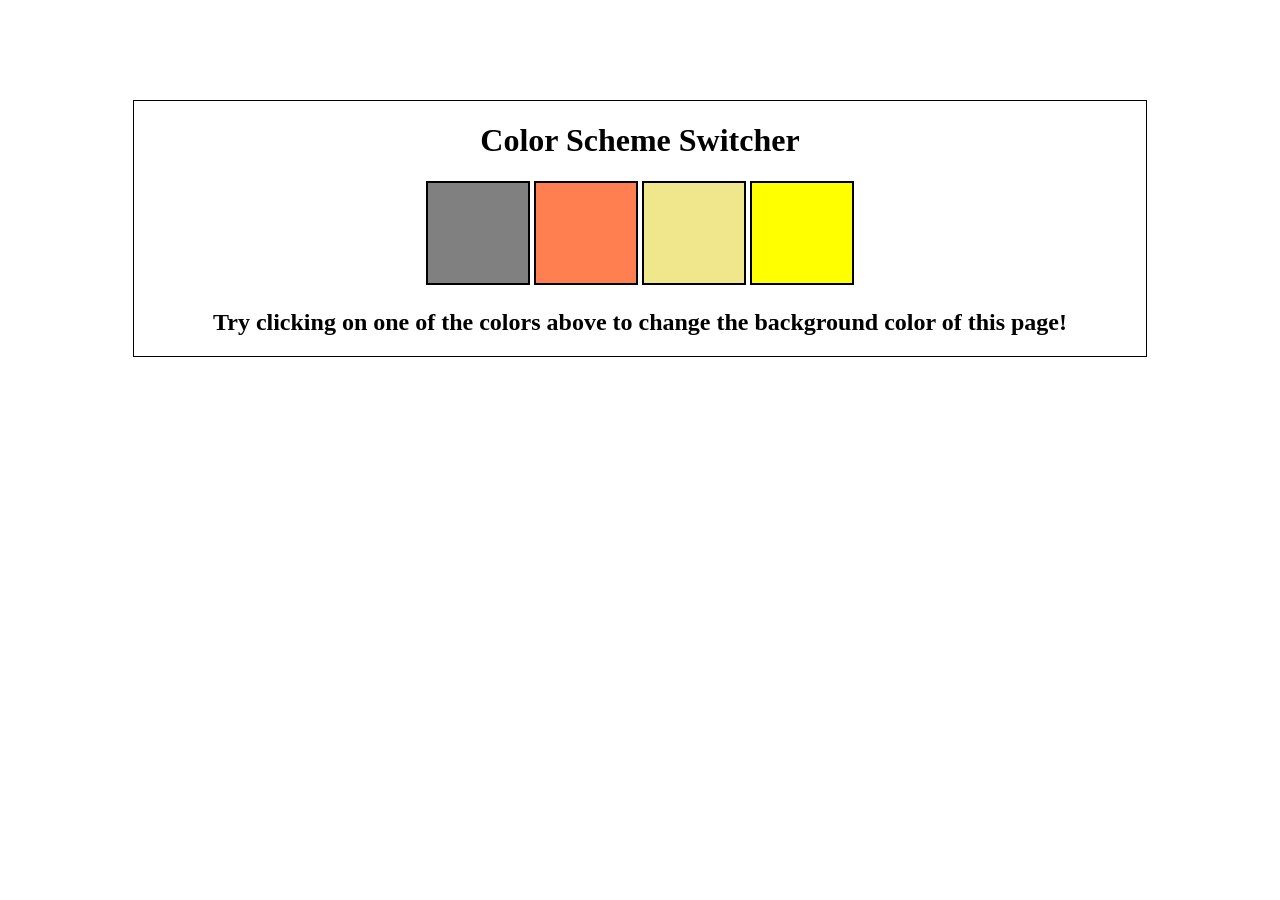
<file: 07_Projects/project 1/index.html>
<!DOCTYPE html>
<html lang="en">
  <head>
    <meta charset="UTF-8" />
    <meta name="viewport" content="width=device-width, initial-scale=1.0" />
    <meta http-equiv="X-UA-Compatible" content="ie=edge" />
    <link rel="stylesheet" href="style.css" />
    <title>JavaScript Background Color Switcher</title>
  </head>
  <body>
    <!-- <nav>
      <a href="/" aria-current="page">Home</a>
      <a target="_blank" href="https://www.youtube.com/@chaiaurcode"
        >Youtube channel</a
      >
    </nav> -->
    <div class="canvas">
      <!-- <a
        style="
          background-color: #fff;
          padding: 10px 30px;
          border-radius: 8px;
          color: #212121;
          text-decoration: none;
          border: 2px solid #212121;
        "
        href="../index.html"
        >Back to Home Page</a
      > -->
      <h1>Color Scheme Switcher</h1>
      <span class="button" id="grey"></span>
      <span class="button" id="coral"></span>
      <span class="button" id="khaki"></span>
      <span class="button" id="yellow"></span>
      <h2>
        Try clicking on one of the colors above
        <span>to change the background color of this page!</span>
      </h2>
    </div>
  </body>
  <script src="script.js"></script>
</html>
</file>
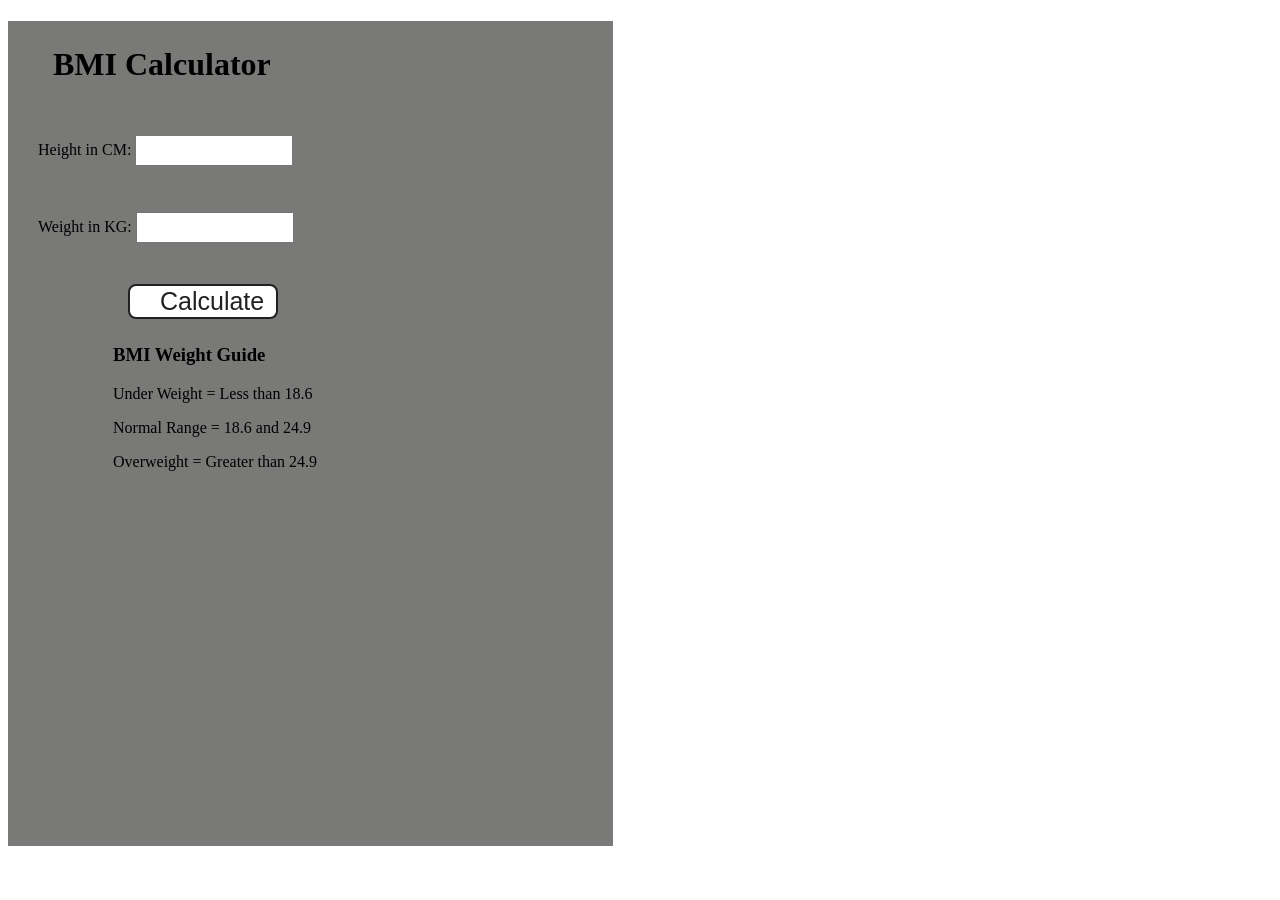
<file: 07_Projects/project 2/index.html>
<!DOCTYPE html>
<html lang="en">
  <head>
    <meta charset="UTF-8" />
    <meta name="viewport" content="width=device-width, initial-scale=1.0" />
    <meta http-equiv="X-UA-Compatible" content="ie=edge" />
    <link rel="stylesheet" href="style.css" />
    <title>BMI Calculator</title>
  </head>
  <body>
    <!-- <nav>
      <a href="/" aria-current="page">Home</a>
      <a target="_blank" href="https://www.youtube.com/@chaiaurcode"
        >Youtube channel</a
      >
    </nav> -->
    <div class="container">
      <h1>BMI Calculator</h1>
      <form>
        <p><label for="height">Height in CM: </label><input type="number" id="height" /></p>
        <p><label for="weight">Weight in KG: </label><input type="number" id="weight" /></p>
        <button type="submit">Calculate</button>
        <div id="results"></div>
        <div id="weight-guide">
          <h3>BMI Weight Guide</h3>
          <p>Under Weight = Less than 18.6</p>
          <p>Normal Range = 18.6 and 24.9</p>
          <p>Overweight = Greater than 24.9</p>
        </div>
      </form>
    </div>
  </body>
  <script src="script.js"></script>
</html>
</file>
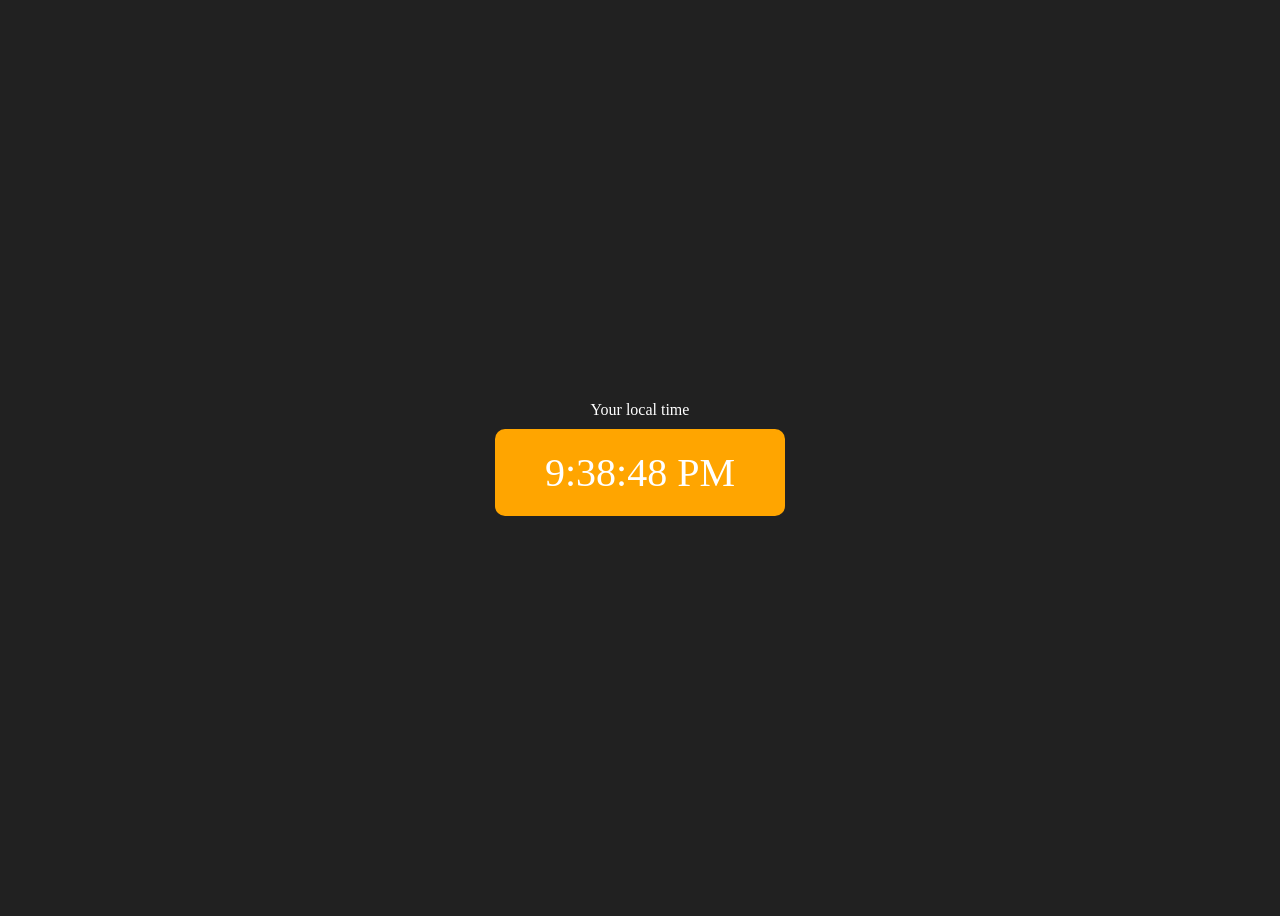
<file: 07_Projects/project 3/index.html>
<!DOCTYPE html>
<html lang="en">
  <head>
    <meta charset="UTF-8" />
    <meta name="viewport" content="width=device-width, initial-scale=1.0" />
    <meta http-equiv="X-UA-Compatible" content="ie=edge" />
    <!-- <link rel="stylesheet" type="text/css" href="../styles.css" /> -->
    <title>Your Local Time</title>
    <style>
      body {
        background-color: #212121;
        color: #fff;
      }
      .center {
        display: flex;
        height: 100vh;
        justify-content: center;
        align-items: center;
        flex-direction: column;
      }
      #clock {
        font-size: 40px;
        background-color: orange;
        padding: 20px 50px;
        margin-top: 10px;
        border-radius: 10px;
      }
    </style>
  </head>
  <body>
    <!-- <nav>
      <a href="/" aria-current="page">Home</a>
      <a target="_blank" href="https://www.youtube.com/@chaiaurcode"
        >Youtube channel</a
      >
    </nav> -->
    <div class="center">
      <div id="banner"><span>Your local time</span></div>
      <div id="clock"></div>
    </div>
    <script src="script.js"></script>
  </body>
</html>
</file>
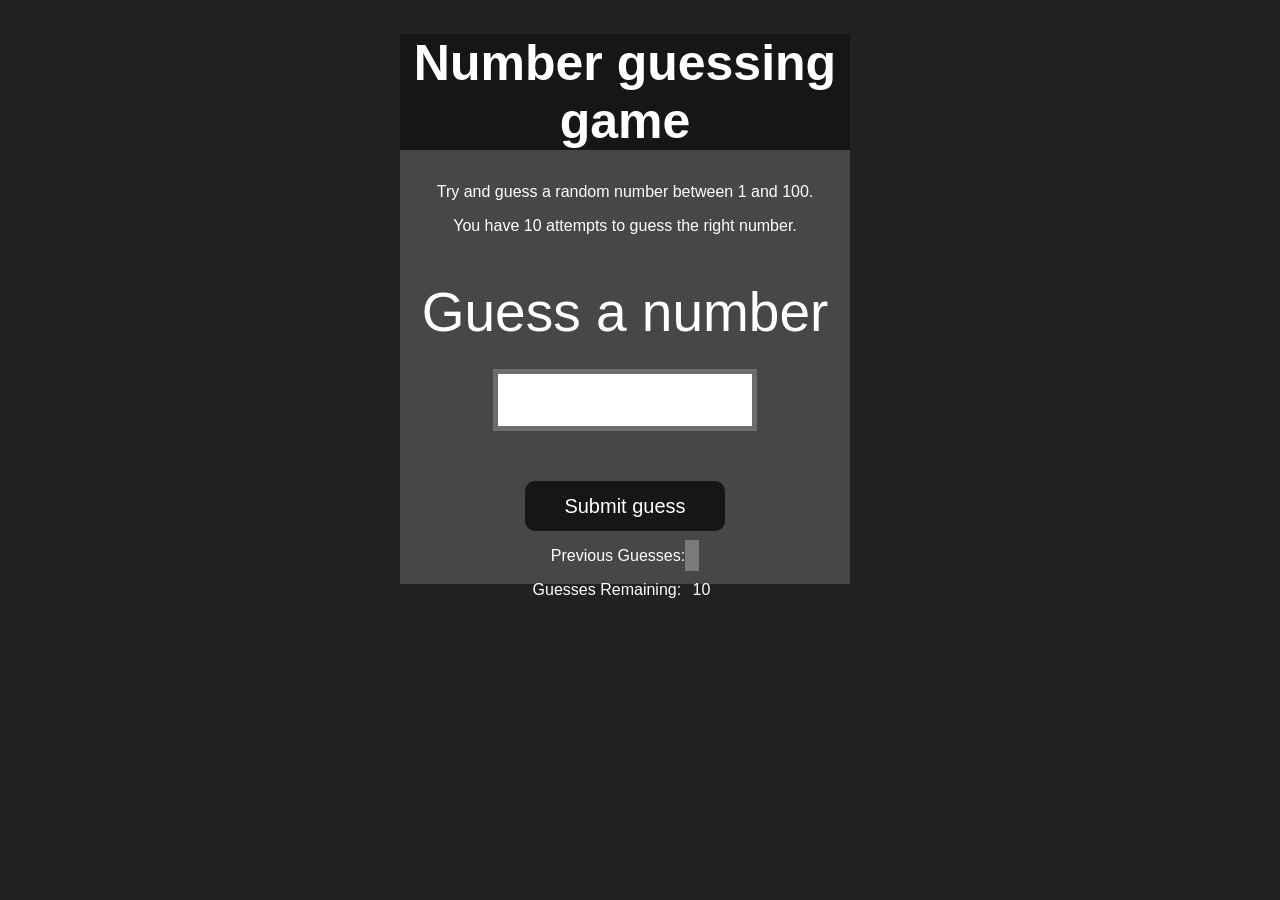
<file: 07_Projects/project 4/index.html>
<!DOCTYPE html>
<html lang="en">
<head>
    <meta charset="UTF-8">
    <meta name="viewport" content="width=device-width, initial-scale=1.0">
    <meta http-equiv="X-UA-Compatible" content="ie=edge">
    <title>Number Guessing Game</title>
    <link rel="stylesheet" href="style.css">
    <!-- <link rel="stylesheet" href="../styles.css"> -->
</head>
<body>
  <!-- <nav>
    <a href="/" aria-current="page">Home</a>
    <a target="_blank" href="https://www.youtube.com/@chaiaurcode">Youtube channel</a>
  </nav> -->
    
    <div id="wrapper">
      <h1>Number guessing game</h1>
    <p>Try and guess a random number between 1 and 100.</p>
    <p>You have 10 attempts to guess the right number.</p>
    </br>
        <form class="form">
            <label for="guessField" id="guess">Guess a number</label>
            <input type="text" id="guessField" class="guessField" title="guess">
            <input type="submit" id="subt" value="Submit guess" class="guessSubmit">
        </form>

        <div class="resultParas">
            <p >Previous Guesses: <span class="guesses"></span></p>
            <p >Guesses Remaining: <span class="lastResult">10</span></p>
            <p class="lowOrHi"></p>
        </div>
    </div>
    <script src="script.js"></script>
</body>
</html>
</file>
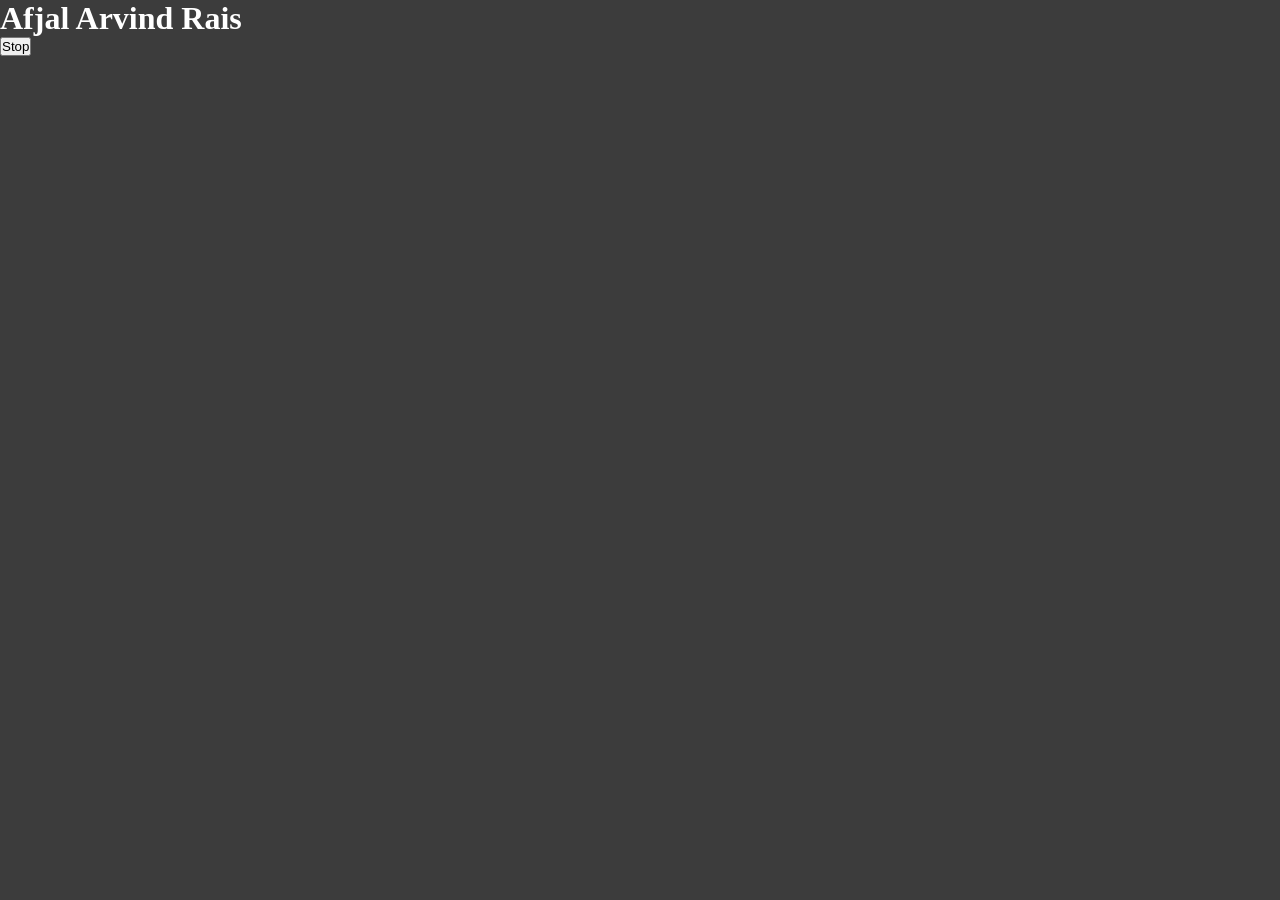
<file: 09_async,setTimeout,interval/one/index.html>
<!DOCTYPE html>
<html lang="en">
  <head>
    <meta charset="UTF-8" />
    <meta name="viewport" content="width=device-width, initial-scale=1.0" />
    <title>Document</title>
    <link rel="stylesheet" href="style.css" />
  </head>
  <body>
    <h1>Afjal Arvind Rais</h1>

    <button id="stop">Stop</button>
    <script src="script.js"></script>
  </body>
</html>
</file>
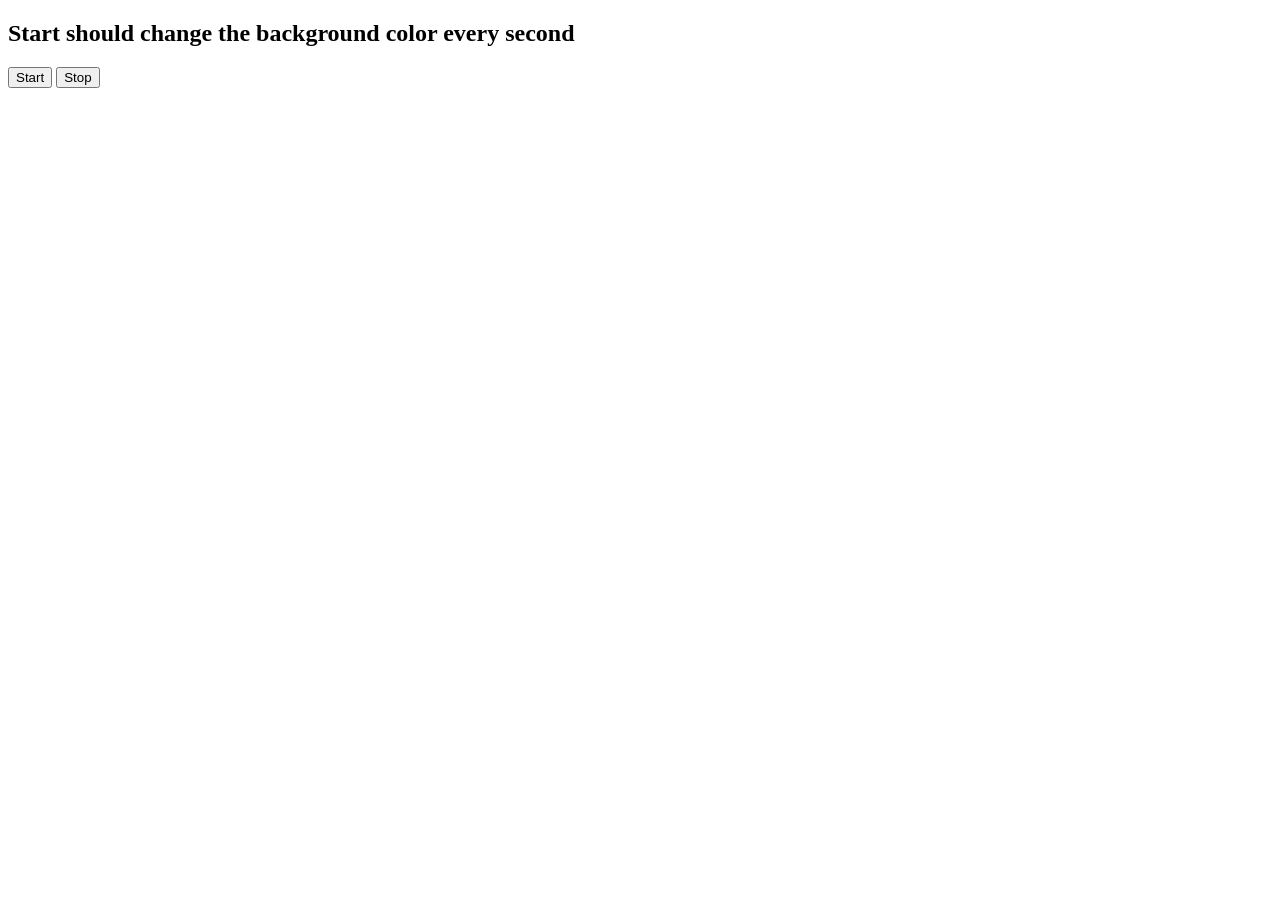
<file: 09_async,setTimeout,interval/project 1/index.html>
<!DOCTYPE html>
<html lang="en">
  <head>
    <meta charset="UTF-8" />
    <meta name="viewport" content="width=device-width, initial-scale=1.0" />
    <title>Document</title>
  </head>
  <body>
    <h2>Start should change the background color every second</h2>

    <button id="start">Start</button>
    <button id="stop">Stop</button>
    <script src="script.js"></script>
  </body>
</html>
</file>
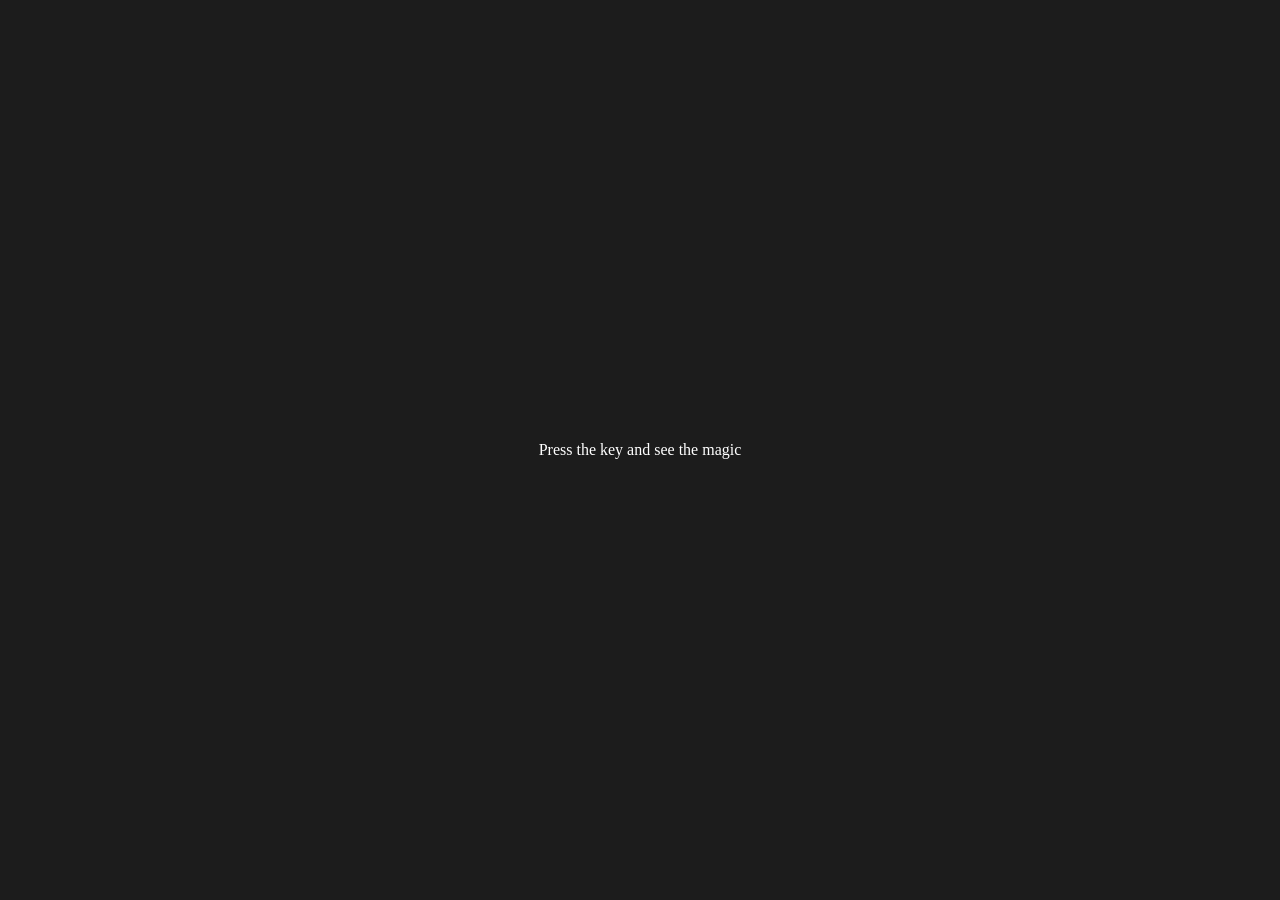
<file: 09_async,setTimeout,interval/project 2/index.html>
<!DOCTYPE html>
<html lang="en">
  <head>
    <meta charset="UTF-8" />
    <meta name="viewport" content="width=device-width, initial-scale=1.0" />
    <title>Document</title>
    <link rel="stylesheet" href="style.css" />
  </head>
  <body>
    <div class="project">
      <div id="insert">
        <div class="key">Press the key and see the magic</div>
      </div>
    </div>
    <script src="script.js"></script>
  </body>
</html>
</file>
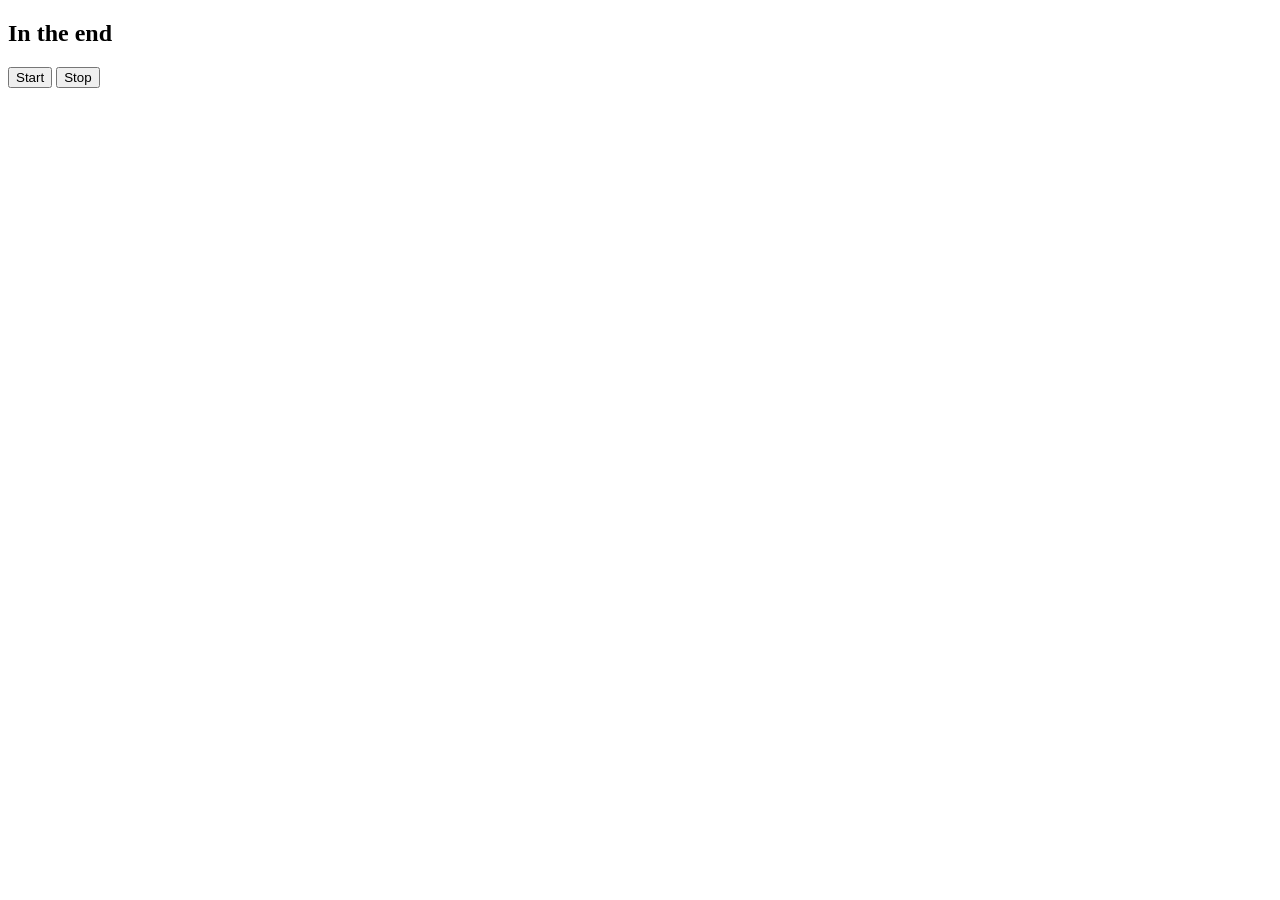
<file: 09_async,setTimeout,interval/two/index.html>
<!DOCTYPE html>
<html lang="en">
  <head>
    <meta charset="UTF-8" />
    <meta name="viewport" content="width=device-width, initial-scale=1.0" />
    <title>Okay</title>
  </head>
  <body>
    <h2>In the end</h2>

    <button id="start">Start</button>
    <button id="stop">Stop</button>

    <script src="script.js"></script>
  </body>
</html>
</file>
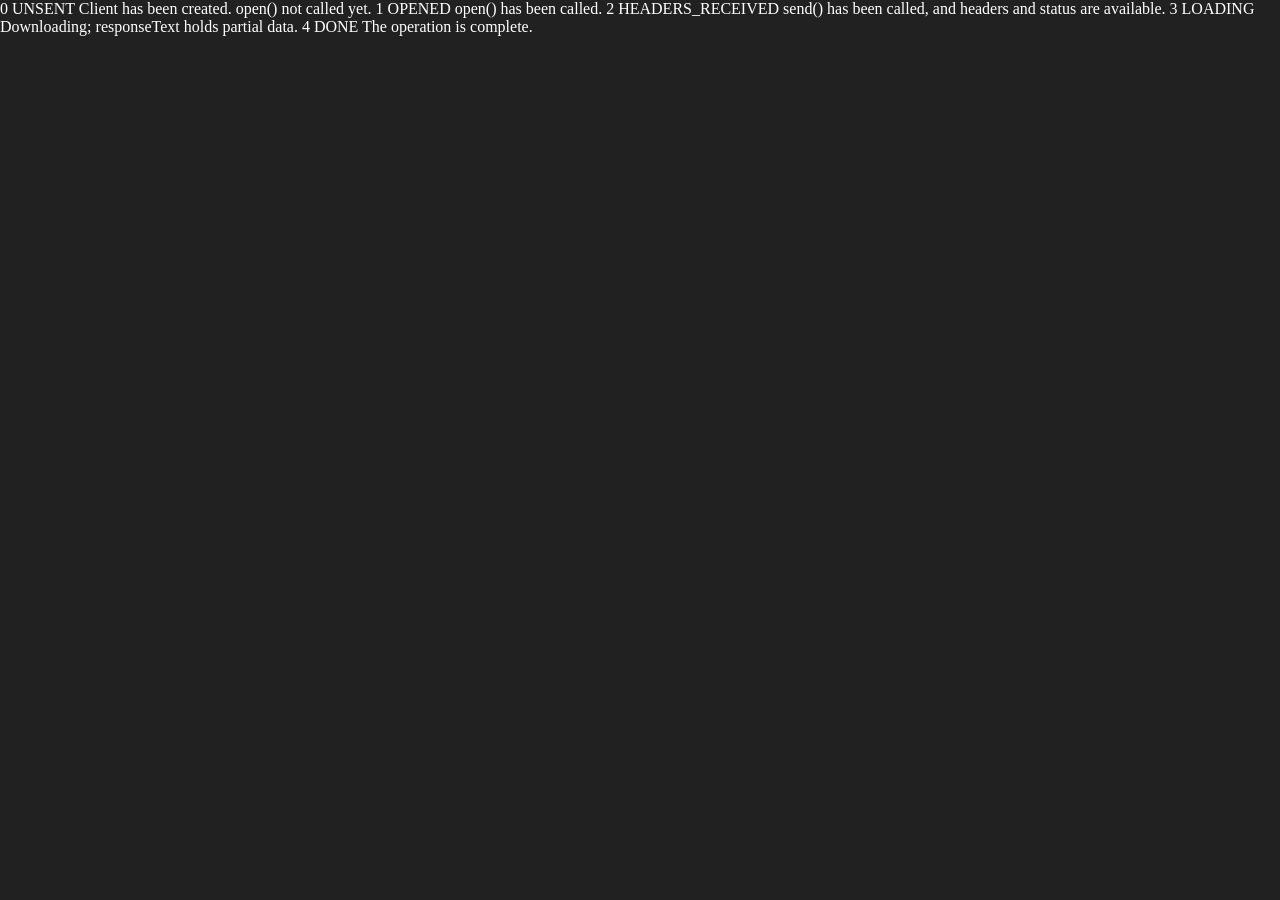
<file: 10_advance_one/apiReq/index.html>
<!DOCTYPE html>
<html lang="en">
  <head>
    <meta charset="UTF-8" />
    <meta name="viewport" content="width=device-width, initial-scale=1.0" />
    <title>API's</title>
    <link rel="stylesheet" href="style.css" />
  </head>
  <body>
    0 UNSENT Client has been created. open() not called yet. 
    1 OPENED open() has been called. 
    2 HEADERS_RECEIVED send() has been called, and headers and status are available. 
    3 LOADING Downloading; responseText holds partial data. 
    4 DONE The operation is complete.

    <!-- <input type="date" title="bsssdk"> -->

    <script src="script.js"></script>
  </body>
</html>
</file>
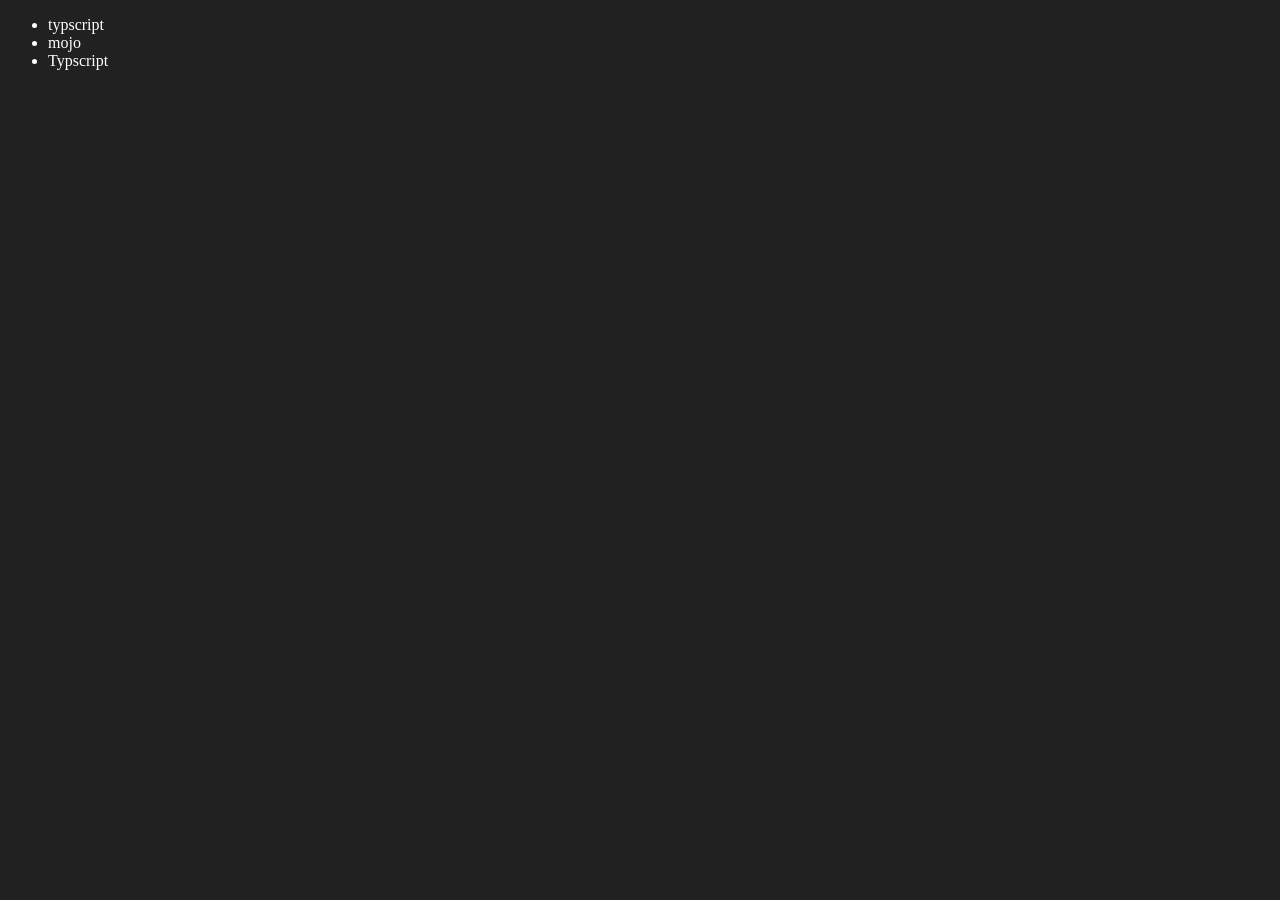
<file: 06_DOM/four.html>
<!DOCTYPE html>
<html lang="en">
  <head>
    <meta charset="UTF-8" />
    <meta name="viewport" content="width=device-width, initial-scale=1.0" />
    <title>chai or code hai ji</title>
  </head>
  <body style="background-color: #212121; color: #fff">
    <ul class="language">
      <li>javascript</li>
    </ul>
  </body>
  <script>
    function addLanguage(langName) {
      const li = document.createElement("li");
      li.innerHTML = `${langName}`;
      document.querySelector(".language").appendChild(li);
    }
    addLanguage("python");
    addLanguage("Typscript");
    function addOptiLanguage(langName) {
      const li = document.createElement("li");
      li.appendChild(document.createTextNode(langName));
      document.querySelector(".language").appendChild(li);
    }
    addOptiLanguage("golang");

    // Edit

    const secondlang = document.querySelector("li:nth-child(2)");
    // secondland.innerHTML = 'mojo'

    const newli = document.createElement("li");
    newli.textContent = "mojo";
    secondlang.replaceWith(newli);

    // edit

    const firstlang = document.querySelector("li:first-child");
    firstlang.outerHTML = "<li>typscript</li>";

    // remove

    const lastlang = document.querySelector("li:last-child");
    lastlang.remove();

    
  </script>
</html>
</file>
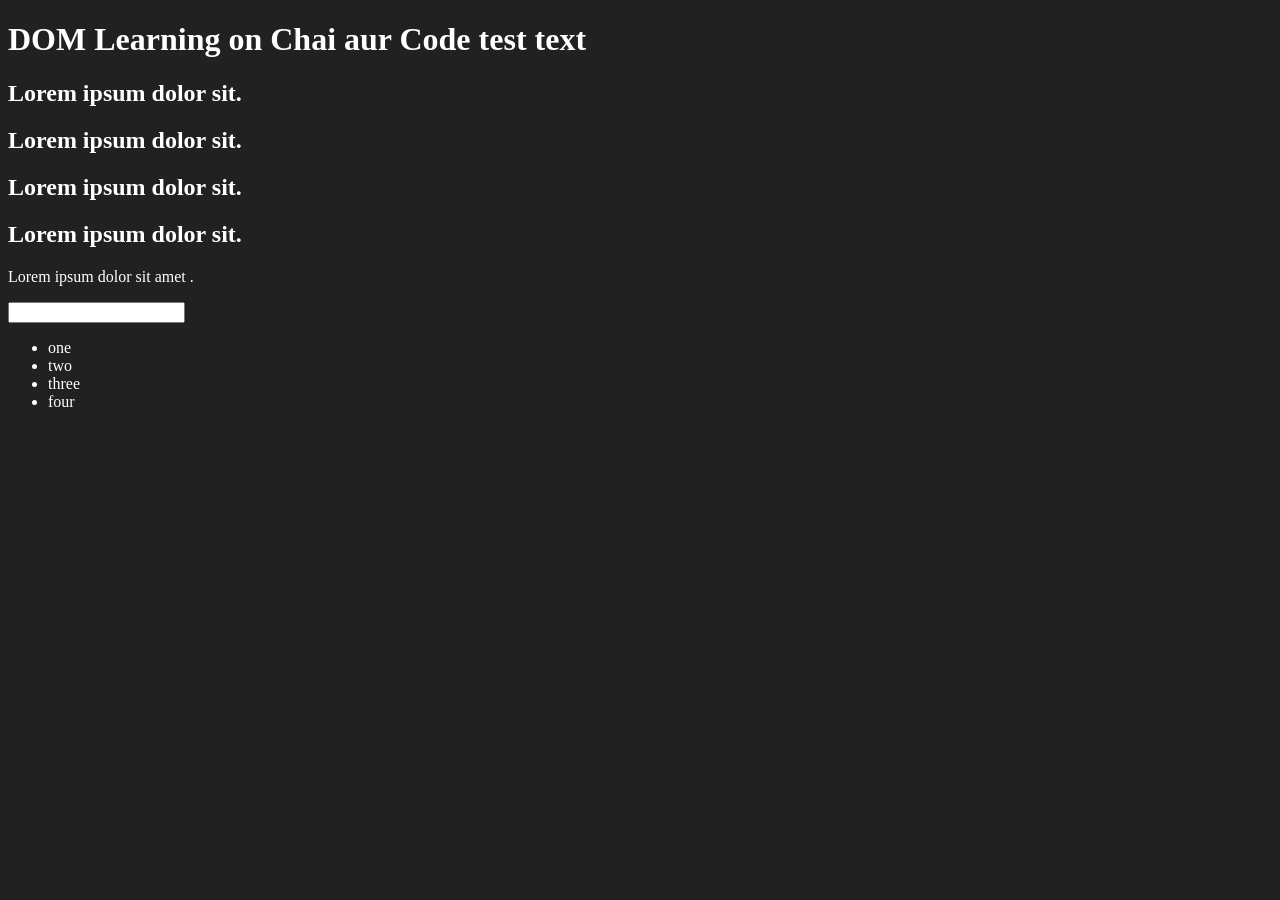
<file: 06_DOM/one.html>
<!DOCTYPE html>
<html lang="en">
  <head>
    <meta charset="UTF-8" />
    <title>DOM Learning</title>
    <style>
      .bg-black {
        background-color: #212121;
        color: #fff;
      }
    </style>
  </head>
  <body class="bg-black">
    <div>
      <h1 id="title" class="heading">
        DOM Learning on Chai aur Code
        <span>test text</span>
      </h1>
      <h2>Lorem ipsum dolor sit.</h2>
      <h2>Lorem ipsum dolor sit.</h2>
      <h2>Lorem ipsum dolor sit.</h2>
      <h2>Lorem ipsum dolor sit.</h2>
      <p>Lorem ipsum dolor sit amet .</p>
      <a href=""></a>
      <input type="password" name=" " id=" ">
      <ul>
        <li class="list-item">one</li>
        <li class="list-item">two</li>
        <li class="list-item">three</li>
        <li class="list-item">four</li>
      </ul>
    </div>
  </body>
</html>
</file>
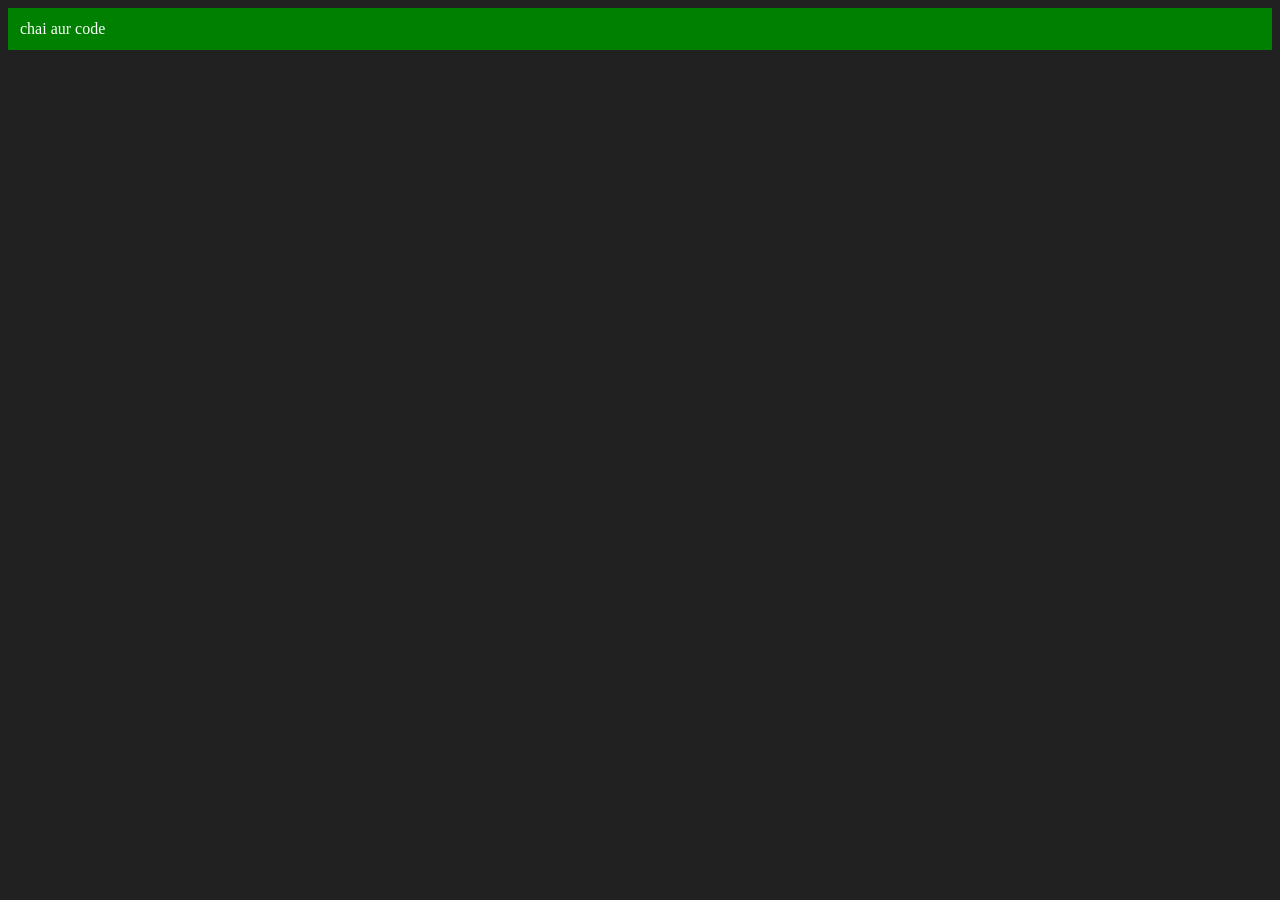
<file: 06_DOM/three.html>
<!DOCTYPE html>
<html lang="en">
<head>
    <meta charset="UTF-8">
    <meta name="viewport" content="width=device-width, initial-scale=1.0">
    <title>Chai aur code</title>
</head>
<body style="background-color: #212121; color: #fff;">
    
</body>
<script>
    const div = document.createElement('div')
    console.log(div);
    div.className = 'main'
    div.id = Math.round(Math.random() * 10  + 1)
    div.setAttribute("title", "generated title")
    div.style.backgroundColor = "green"
    div.style.padding = "12px"
    // div.innerText = "Love aur Code"
    const addText = document.createTextNode("chai aur code")
    div.appendChild(addText)

    document.body.appendChild(div)
</script>
</html>
</file>
<file: 07_Projects/project 1/style.css>
html {
  margin: 0;
}

.canvas {
  margin: 100px auto 100px;
  width: 80%;
  text-align: center;
  border: solid black 0.2px;
}

.button {
  width: 100px;
  height: 100px;
  border: solid black 2px;
  display: inline-block;
}

#grey {
  background: grey;
}

#coral {
  background: coral;
}
#khaki {
  background: khaki;
}
#yellow {
  background: yellow;
}
</file>
<file: 07_Projects/project 2/style.css>
.container {
    width: 575px;
    height: 825px;
  
    background-color: #797978;
    padding-left: 30px;
  }
  #height,
  #weight {
    width: 150px;
    height: 25px;
    margin-top: 30px;
  }
  
  #weight-guide {
    margin-left: 75px;
    margin-top: 25px;
  }
  
  #results {
    font-size: 35px;
    margin-left: 90px;
    margin-top: 20px;
    color: rgb(241, 241, 241);
  }
  
  button {
    width: 150px;
    height: 35px;
    margin-left: 90px;
    margin-top: 25px;
    background-color: #fff;
    padding: 1px 30px;
    border-radius: 8px;
    color: #212121;
    text-decoration: none;
    border: 2px solid #212121;
  
    font-size: 25px;
  }
  
  h1 {
    padding-left: 15px;
    padding-top: 25px;
    
  }
</file>
<file: 07_Projects/project 4/style.css>
html {
    font-family: sans-serif;
  }
  
  body {
    width: 300px;
    max-width: 750px;
    min-width: 480px;
    margin: 0 auto;
    background-color: #212121;
    color: #fff;
  }
  
  .lastResult {
    color: white;
    padding: 7px;
  }
  
  .guesses {
    color: white;
    padding: 7px;
  }
  
  button {
    background-color: #141414;
    color: #fff;
    width: 250px;
    height: 50px;
    border-radius: 25px;
    font-size: 30px;
    border-style: none;
    margin-top: 30px;
    /* margin-left: 50px; */
  }
  
  #subt {
    background-color: #161616;
    color: #ffffff;
    width: 200px;
    height: 50px;
    border-radius: 10px;
    font-size: 20px;
    border-style: none;
    margin-top: 50px;
    /* margin-left: 75px; */
  }
  
  #guessField {
    color: #000;
    width: 250px;
    height: 50px;
    font-size: 30px;
    border-style: none;
    margin-top: 25px;
  
    /* margin-left: 50px; */
    border: 5px solid #6c6d6d;
    text-align: center;
  }
  
  #guess {
    font-size: 55px;
    /* margin-left: 90px; */
    margin-top: 120px;
    color: #fff;
  }
  
  .guesses {
    background-color: #7a7a7a;
  }
  
  #wrapper {
    box-sizing: border-box;
    text-align: center;
    width: 450px;
    height: 550px;
    background-color: #474747;
    color: #fff;
    font-size: 25px;
  }
  
  h1 {
    background-color: #161616;
  
    color: #fff;
    text-align: center;
  }
  
  p {
    font-size: 16px;
    text-align: center;
  }
</file>
<file: 09_async,setTimeout,interval/one/style.css>
* {
  margin: 0;
  padding: 0;
  box-sizing: border-box;
}
</file>
<file: 09_async,setTimeout,interval/project 2/style.css>
* {
  margin: 0;
  padding: 0;
  box-sizing: border-box;
}

.project {
  background-color: #1c1c1c;
  color: #fff;
  display: flex;
  align-items: center;
  justify-content: center;
  text-align: center;
  height: 100vh;
}

table,
th,
td {
  border: 1px solid #e7e7e7;
}

.color {
  color: aliceblue;
  display: flex;
  flex-flow: row;
}
</file>
<file: 10_advance_one/apiReq/style.css>
*{
    margin: 0;
    padding: 0;
    box-sizing: border-box;
}

body{
    background-color: #212121;
    color: #fff;
}
</file>
